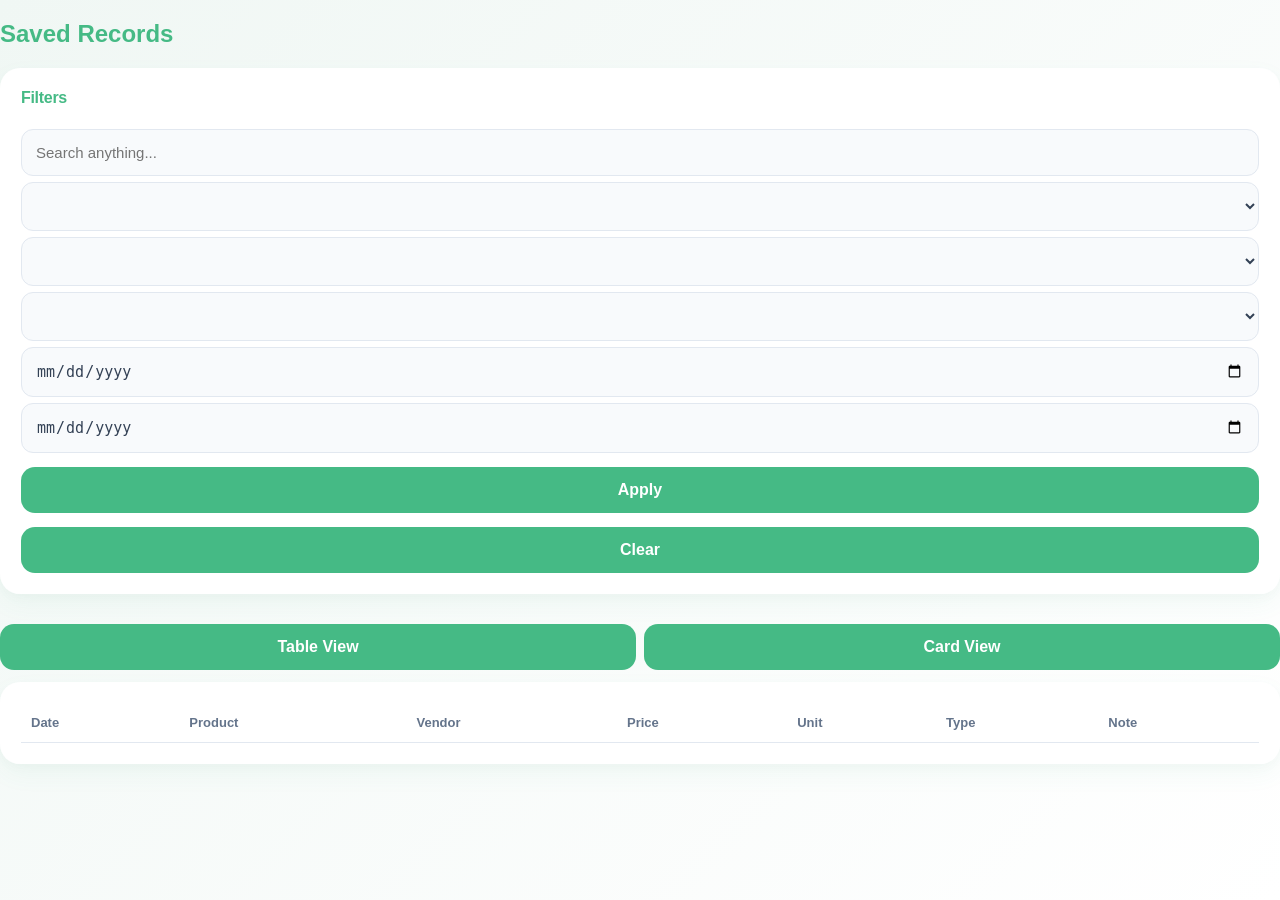
<file: data-view.html>
<!DOCTYPE html>
<html lang="en">
<head>
<meta charset="UTF-8">
<meta name="viewport" content="width=device-width, initial-scale=1.0">
<title>Saved Records</title>
<link rel="stylesheet" href="style.css">
</head>

<body>

<div class="container">

  <h2 style="color:#45BA85;">Saved Records</h2>

  <div class="card">
    <h3>Filters</h3>

    <input id="searchBox" placeholder="Search anything...">

    <select id="filterProduct"></select>
    <select id="filterVendor"></select>
    <select id="filterType"></select>

    <input type="date" id="filterStart">
    <input type="date" id="filterEnd">

    <button id="applyFilter">Apply</button>
    <button id="clearFilter">Clear</button>
  </div>

  <div class="view-switch">
    <button id="viewTable">Table View</button>
    <button id="viewCard">Card View</button>
  </div>

  <!-- Table View -->
  <div id="tableArea" class="card">
    <table id="recordTable">
      <thead>
        <tr>
          <th data-sort="date">Date</th>
          <th data-sort="item">Product</th>
          <th data-sort="vendor">Vendor</th>
          <th data-sort="price">Price</th>
          <th data-sort="unit">Unit</th>
          <th data-sort="type">Type</th>
          <th data-sort="note">Note</th>
        </tr>
      </thead>
      <tbody></tbody>
    </table>

    <div id="pagination"></div>
  </div>

  <!-- Card View -->
  <div id="cardArea" class="hidden"></div>

</div>

<script src="data-view.js"></script>

</body>
</html>
</file>
<file: style.css>
:root {
  --primary-color: #45BA85;
  --bg-gradient-start: #f0f7f4;
  --bg-gradient-end: #ffffff;
  --dark-accent: #1e293b;
  --light-gray: #f8fafc;
  --border-color: #e2e8f0;
  --text-main: #334155;
  --text-muted: #64748b;
  --nav-height: 68px;
}

body {
  background: linear-gradient(135deg, var(--bg-gradient-start), var(--bg-gradient-end));
  margin: 0;
  padding: 0;
  font-family: 'Inter', sans-serif;
  color: var(--text-main);
  background-attachment: fixed;
  -webkit-tap-highlight-color: transparent;
}

.app-container {
  max-width: 500px;
  margin: 0 auto;
  padding: 16px 16px calc(var(--nav-height) + 24px) 16px;
  box-sizing: border-box;
}

.page-view {
  display: none;
}
.page-view.active {
  display: block;
}

.header-banner {
  padding: 12px 4px 20px 4px;
}
.header-banner h2 {
  margin: 0;
  font-size: 26px;
  font-weight: 700;
  color: var(--dark-accent);
}
.header-banner p {
  margin: 4px 0 0 0;
  font-size: 14px;
  color: var(--text-muted);
}

.card {
  background: rgba(255, 255, 255, 0.95);
  padding: 20px;
  border-radius: 20px;
  margin-bottom: 16px;
  box-shadow: 0 10px 25px rgba(69, 186, 133, 0.06), 0 4px 12px rgba(0, 0, 0, 0.02);
  border: 1px solid rgba(255, 255, 255, 0.8);
  box-sizing: border-box;
}

h3 {
  margin-top: 0;
  margin-bottom: 16px;
  font-size: 16px;
  font-weight: 600;
  color: var(--primary-color);
  letter-spacing: -0.3px;
}

label {
  font-size: 13px;
  font-weight: 500;
  color: var(--text-muted);
  margin-top: 14px;
  display: block;
}
label:first-of-type { margin-top: 0; }

input, select, textarea {
  width: 100%;
  padding: 14px;
  margin-top: 6px;
  border-radius: 12px;
  border: 1px solid var(--border-color);
  font-size: 15px;
  background: var(--light-gray);
  color: var(--text-main);
  box-sizing: border-box;
  transition: all 0.2s;
}
input:focus, select:focus, textarea:focus {
  outline: none;
  border-color: var(--primary-color);
  background: #ffffff;
  box-shadow: 0 0 0 3px rgba(69, 186, 133, 0.15);
}

.readonly-input {
  background: #f1f5f9;
  color: var(--text-muted);
  cursor: not-allowed;
}

.row-input {
  display: flex;
  gap: 10px;
  align-items: center;
}
.input-grid {
  display: grid;
  grid-template-columns: 1fr 1fr;
  gap: 12px;
}
.filter-grid {
  display: grid;
  grid-template-columns: 1fr 1fr 1fr;
  gap: 8px;
  margin-top: 10px;
}

button {
  width: 100%;
  padding: 14px;
  font-size: 16px;
  font-weight: 600;
  border-radius: 14px;
  border: none;
  background: var(--primary-color);
  color: white;
  margin-top: 14px;
  cursor: pointer;
  transition: all 0.2s cubic-bezier(0.4, 0, 0.2, 1);
}
button:active {
  transform: scale(0.98);
  opacity: 0.9;
}
.secondary-btn {
  background: #e2e8f0;
  color: var(--text-main);
}
.action-button-small {
  width: auto;
  padding: 12px 24px;
  margin-top: 6px;
}
.add-btn {
  background: var(--dark-accent);
  color: white;
  width: 48px;
  height: 48px;
  padding: 0;
  margin-top: 6px;
  border-radius: 12px;
  font-size: 20px;
  display: flex;
  align-items: center;
  justify-content: center;
  flex-shrink: 0;
}

.main-submit-btn {
  background: var(--dark-accent);
  padding: 16px;
  font-size: 17px;
  box-shadow: 0 8px 20px rgba(30, 41, 59, 0.2);
}

.tab-bar {
  display: flex;
  gap: 8px;
  margin-bottom: 16px;
  background: rgba(0, 0, 0, 0.04);
  padding: 4px;
  border-radius: 14px;
}
.tab {
  flex: 1;
  padding: 12px;
  border-radius: 10px;
  text-align: center;
  font-size: 14px;
  font-weight: 600;
  color: var(--text-muted);
  cursor: pointer;
  transition: all 0.2s;
}
.tab.active {
  background: #ffffff;
  color: var(--primary-color);
  box-shadow: 0 4px 10px rgba(0,0,0,0.05);
}

/* 8) STICKY BOTTOM NAVIGATION BAR COMPONENT BUILD rules */
.bottom-nav {
  position: fixed;
  bottom: 0;
  left: 0;
  right: 0;
  height: var(--nav-height);
  background: rgba(255, 255, 255, 0.92);
  backdrop-filter: blur(12px);
  -webkit-backdrop-filter: blur(12px);
  display: flex;
  justify-content: space-around;
  align-items: center;
  border-top: 1px solid var(--border-color);
  box-shadow: 0 -4px 20px rgba(0, 0, 0, 0.03);
  z-index: 1000;
}
.nav-item {
  display: flex;
  flex-direction: column;
  align-items: center;
  justify-content: center;
  color: var(--text-muted);
  font-size: 11px;
  font-weight: 500;
  cursor: pointer;
  width: 25%;
  height: 100%;
  transition: all 0.2s;
}
.nav-icon {
  width: 24px;
  height: 24px;
  fill: currentColor;
  margin-bottom: 3px;
}
.nav-item.active {
  color: var(--primary-color);
}

.view-switch {
  display: flex;
  gap: 8px;
  margin-bottom: 12px;
}
.toggle-btn {
  background: transparent;
  color: var(--text-muted);
  border: 1px solid var(--border-color);
  padding: 10px;
  font-size: 13px;
  margin-top: 0;
}
.toggle-btn.active {
  background: var(--primary-color);
  color: white;
  border-color: var(--primary-color);
}

.table-card { padding: 10px; }
.table-wrapper {
  width: 100%;
  overflow-x: auto;
}
table {
  width: 100%;
  border-collapse: collapse;
  font-size: 13px;
}
th, td {
  padding: 12px 10px;
  text-align: left;
  border-bottom: 1px solid var(--border-color);
}
th {
  color: var(--text-muted);
  font-weight: 600;
}
.pagination-container {
  display: flex;
  justify-content: center;
  gap: 6px;
  padding: 12px 0 4px 0;
}
.page-btn {
  width: 32px;
  height: 32px;
  padding: 0;
  font-size: 12px;
  margin-top: 0;
  background: #f1f5f9;
  color: var(--text-main);
  border-radius: 8px;
}
.page-btn.active {
  background: var(--primary-color);
  color: white;
}
.chart-container {
  position: relative;
  height: 220px;
  width: 100%;
}

/* 5) MODAL BLUR AND LAYOVER STYLES */
.modal {
  position: fixed;
  left: 0;
  top: 0;
  width: 100%;
  height: 100%;
  background: rgba(15, 23, 42, 0.4);
  backdrop-filter: blur(6px);
  -webkit-backdrop-filter: blur(6px);
  display: flex;
  justify-content: center;
  align-items: center;
  z-index: 2000;
}
.modal-content {
  background: white;
  padding: 24px;
  border-radius: 24px;
  width: 85%;
  max-width: 380px;
  box-shadow: 0 20px 40px rgba(0,0,0,0.15);
  box-sizing: border-box;
}
.modal-actions {
  display: flex;
  gap: 10px;
  margin-top: 16px;
}
.modal-actions button { margin-top: 0; }
.btn-cancel { background: #e2e8f0; color: var(--text-main); }
.btn-confirm { background: var(--primary-color); color: white; }
.text-center { text-align: center; }
.modal-icon-warn { font-size: 42px; margin-bottom: 10px; }

/* Dynamic Layout Animations */
.animate-up {
  animation: slideUp 0.4s cubic-bezier(0.16, 1, 0.3, 1) both;
}
.delay-1 { animation-delay: 0.05s; }
.delay-2 { animation-delay: 0.1s; }

@keyframes slideUp {
  from { transform: translateY(20px); opacity: 0; }
  to { transform: translateY(0); opacity: 1; }
}
.hidden { display: none !important; }
</file>
